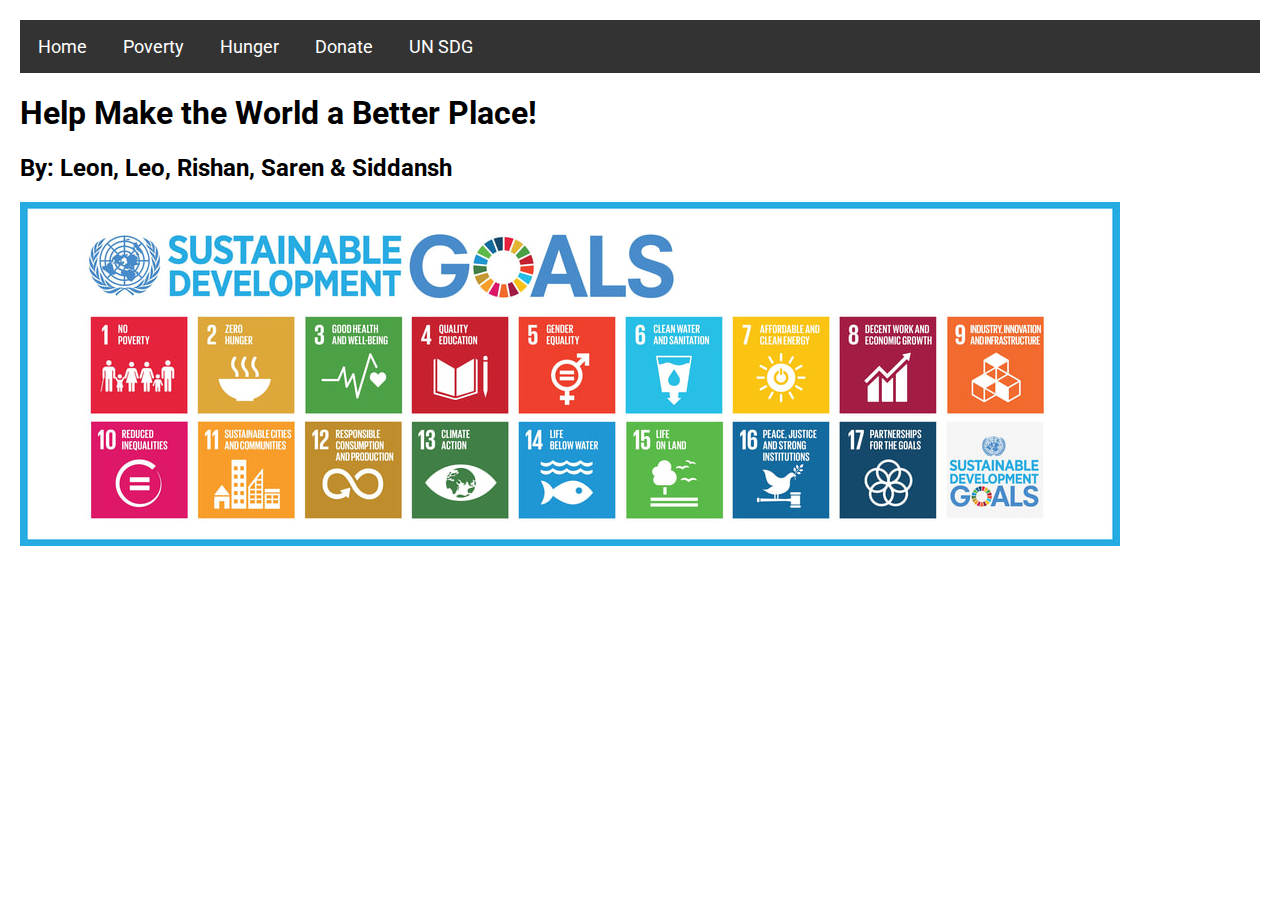
<file: index.html>
<html lang="en">

<head>
    <meta charset="UTF-8">

    <link rel="preconnect" href="https://fonts.googleapis.com">
    <link rel="preconnect" href="https://fonts.gstatic.com" crossorigin>
    <link
        href="https://fonts.googleapis.com/css2?family=Roboto:ital,wght@0,100;0,300;0,400;0,500;0,700;0,900;1,100;1,300;1,400;1,500;1,700;1,900&display=swap"
        rel="stylesheet">
    <link rel="stylesheet" href="index.css">

    <meta name="viewport" content="width=device-width, initial-scale=1.0">
    <title>UN SDG #1 & #2: Poverty & Hunger</title>
</head>

<body>
    <ul>
        <li><a href="index.html">Home</a></li>
        <li><a href="poverty.html">Poverty</a></li>
        <li><a href="hunger.html">Hunger</a></li>
        <li><a href="https://www.care.org/" target="_blank">Donate</a></li>
        <li><a href="https://sdgs.un.org/goals" target="_blank">UN SDG</a></li>
    </ul>

    <h1>Help Make the World a Better Place!</h1>
    <h2>By: Leon, Leo, Rishan, Saren & Siddansh</h2>
    <img src="unsdg-goals.jpg" alt="UN SDG Goals">
</body>

</html>
</file>
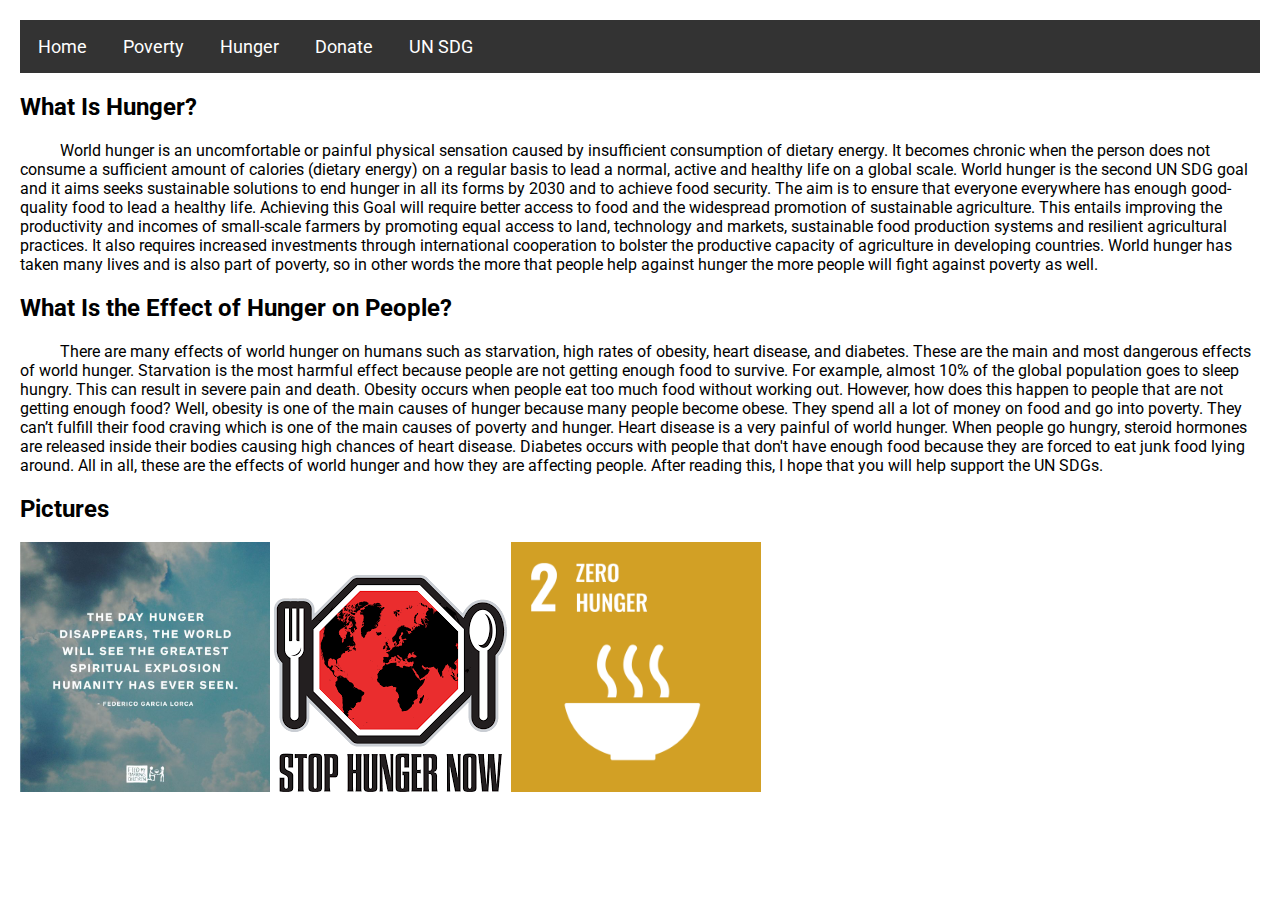
<file: hunger.html>
<html lang="en">

<head>
    <meta charset="UTF-8">

    <link rel="preconnect" href="https://fonts.googleapis.com">
    <link rel="preconnect" href="https://fonts.gstatic.com" crossorigin>
    <link
        href="https://fonts.googleapis.com/css2?family=Roboto:ital,wght@0,100;0,300;0,400;0,500;0,700;0,900;1,100;1,300;1,400;1,500;1,700;1,900&display=swap"
        rel="stylesheet">
    <link rel="stylesheet" href="index.css">

    <meta name="viewport" content="width=device-width, initial-scale=1.0">
    <title>UN SDG Goal 1 & 2: Poverty & hunger</title>
</head>

<body>
    <ul>
        <li><a href="index.html">Home</a></li>
        <li><a href="poverty.html">Poverty</a></li>
        <li><a href="hunger.html">Hunger</a></li>
        <li><a href="https://www.care.org/" target="_blank">Donate</a></li>
        <li><a href="https://sdgs.un.org/goals" target="_blank">UN SDG</a></li>
    </ul>

    <h2>What Is Hunger?</h2>
    <p>World hunger is an uncomfortable or painful physical sensation caused by insufficient consumption of dietary
        energy. It
        becomes chronic when the person does not consume a sufficient amount of calories (dietary energy) on a regular
        basis to
        lead a normal, active and healthy life on a global scale.
        World hunger is the second UN SDG goal and it aims seeks sustainable solutions to end hunger in all its forms by
        2030
        and to achieve food security. The aim is to ensure that everyone everywhere has enough good-quality food to lead
        a
        healthy life.
        Achieving this Goal will require better access to food and the widespread promotion of sustainable agriculture.
        This
        entails improving the productivity and incomes of small-scale farmers by promoting equal access to land,
        technology and
        markets, sustainable food production systems
        and resilient agricultural practices.
        It also requires increased investments through international cooperation to bolster the productive capacity of
        agriculture in developing countries.
        World hunger has taken many lives and is also part of poverty, so in other words the more that people help
        against
        hunger the more people will fight against poverty as well.

    </p>

    <h2>What Is the Effect of Hunger on People?</h2>
    <p>There are many effects of world hunger on humans such as starvation, high rates of obesity, heart disease, and
        diabetes.
        These are the main and most dangerous effects of world hunger.
        Starvation is the most harmful effect because people are not getting enough food to survive. For example, almost
        10% of
        the global population goes to sleep hungry. This can result in severe pain and death. Obesity occurs when people
        eat too
        much food without working out. However, how does this happen to people that are not getting enough food? Well,
        obesity
        is one of the main causes of hunger because many people become obese. They spend all a lot of money on food and
        go into
        poverty. They can’t fulfill their food craving which is one of the main causes of poverty and hunger. Heart
        disease is a
        very painful of world hunger. When people go hungry, steroid hormones are released inside their bodies causing
        high
        chances of heart disease. Diabetes occurs with people that don't have enough food because they are forced to eat
        junk
        food lying around.
        All in all, these are the effects of world hunger and how they are affecting people. After reading this, I hope
        that you
        will help support the UN SDGs.
    </p>

    <h2>Pictures</h2>
    <img id="hunger-quote" src="hunger-quote.jpeg" alt="Hunger Quote">
    <img src="hunger-sign.png" alt="Hunger Sign">
    <img id="hunger-logo" src="hunger-logo.png" alt="Hunger Logo">
</body>

</html>
</file>
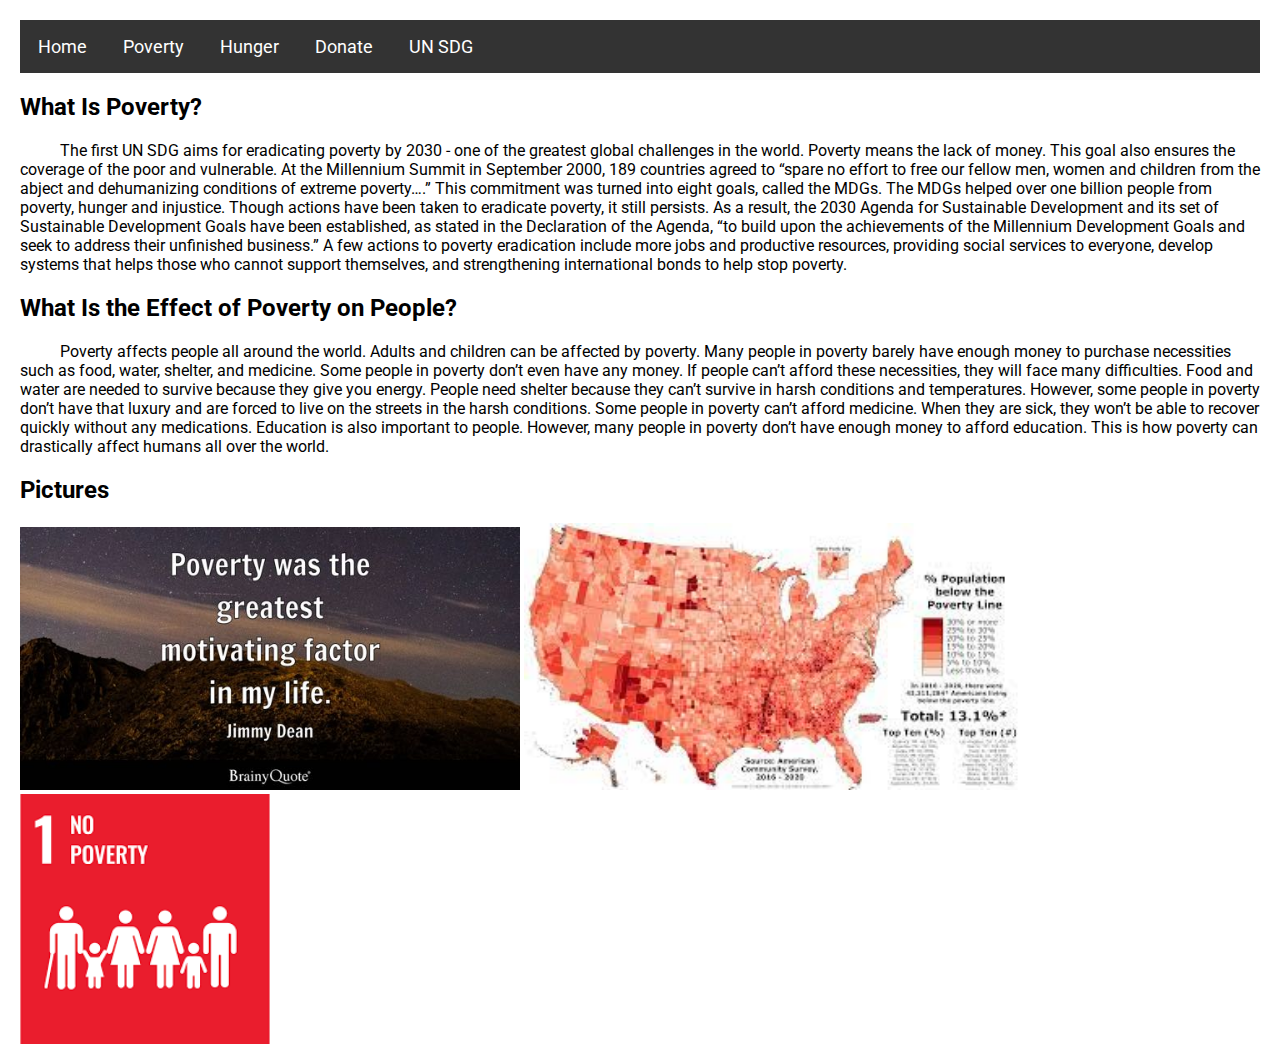
<file: poverty.html>
<html lang="en">

<head>
    <meta charset="UTF-8">

    <link rel="preconnect" href="https://fonts.googleapis.com">
    <link rel="preconnect" href="https://fonts.gstatic.com" crossorigin>
    <link
        href="https://fonts.googleapis.com/css2?family=Roboto:ital,wght@0,100;0,300;0,400;0,500;0,700;0,900;1,100;1,300;1,400;1,500;1,700;1,900&display=swap"
        rel="stylesheet">
    <link rel="stylesheet" href="index.css">

    <meta name="viewport" content="width=device-width, initial-scale=1.0">
    <title>UN SDG #1: Poverty</title>
</head>

<body>
    <ul>
        <li><a href="index.html">Home</a></li>
        <li><a href="poverty.html">Poverty</a></li>
        <li><a href="hunger.html">Hunger</a></li>
        <li><a href="https://www.care.org/" target="_blank">Donate</a></li>
        <li><a href="https://sdgs.un.org/goals" target="_blank">UN SDG</a></li>
    </ul>

    <h2>What Is Poverty?</h2>
    <p>The first UN SDG aims for eradicating poverty by 2030 - one of the greatest global challenges in the world.
        Poverty
        means the lack of money. This goal also ensures the coverage of the poor and vulnerable.
        At the Millennium Summit in September 2000, 189 countries agreed to “spare no effort to free our fellow men,
        women and
        children from the abject and dehumanizing conditions of extreme poverty….” This commitment was turned into eight
        goals,
        called the MDGs. The MDGs helped over one billion people from poverty, hunger and injustice.
        Though actions have been taken to eradicate poverty, it still persists. As a result, the 2030 Agenda for
        Sustainable
        Development and its set of Sustainable Development Goals have been established, as stated in the Declaration of
        the
        Agenda, “to build upon the achievements of the Millennium Development Goals and seek to address their unfinished
        business.”
        A few actions to poverty eradication include more jobs and productive resources, providing social services to
        everyone,
        develop systems that helps those who cannot support themselves, and strengthening international bonds to help
        stop
        poverty.
    </p>

    <h2>What Is the Effect of Poverty on People?</h2>
    <p>Poverty affects people all around the world. Adults and children can be affected by poverty. Many people in
        poverty
        barely have enough money to purchase necessities such as food, water, shelter, and medicine. Some people in
        poverty
        don’t even have any money. If people can’t afford these necessities, they will face many difficulties. Food and
        water
        are needed to survive because they give you energy. People need shelter because they can’t survive in harsh
        conditions
        and temperatures. However, some people in poverty don’t have that luxury and are forced to live on the streets
        in the
        harsh conditions. Some people in poverty can’t afford medicine. When they are sick, they won’t be able to
        recover
        quickly without any medications. Education is also important to people. However, many people in poverty don’t
        have
        enough money to afford education. This is how poverty can drastically affect humans all over the world.
    </p>

    <h2>Pictures</h2>
    <img class="img" src="poverty-quote.jpg" alt="Poverty Quote">
    <img class="img" src="poverty-graph.jpeg" alt="Poverty Graph">
    <img class="img" id="poverty-logo" src="poverty-logo.png" alt="Poverty Logo">
</body>

</html>
</file>
<file: index.css>
body {
    margin: 20;
    font-family: roboto;
}

ul {
    list-style-type: none;
    margin: 0;
    padding: 0;
    overflow: hidden;
    background-color: #333;
}

li {
    float: left;
}

li a {
    font-size: 18;
    display: block;
    color: white;
    text-align: center;
    padding: 16px 18px;
    text-decoration: none;
}

li a:hover {
    background-color: #111;
}

p {
    text-indent: 40;
}

.img {
    width: 500;
    height: auto;
}

#poverty-logo {
    width: 250;
    height: auto;
}

#hunger-quote {
    width: 250;
    height: auto;
}

#hunger-logo {
    width: 250;
    height: auto;
}
</file>
